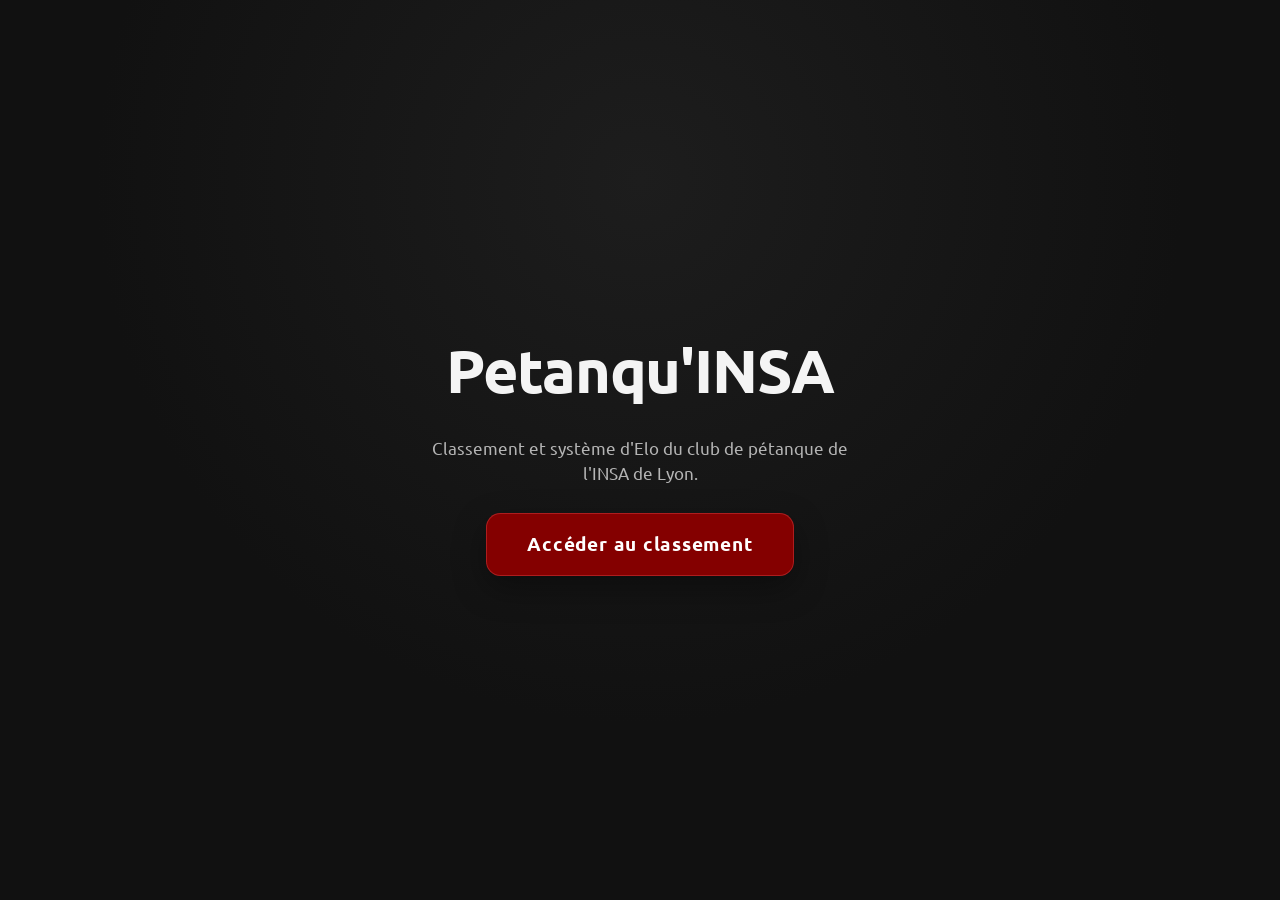
<file: public/landing.html>
<!DOCTYPE html>
<html lang="fr">

<head>
  <meta charset="UTF-8">

  <meta name="viewport" content="width=device-width, initial-scale=1.0, viewport-fit=cover">
  <meta name="apple-mobile-web-app-capable" content="yes">
  <meta name="apple-mobile-web-app-status-bar-style" content="black-translucent">
  <meta name="theme-color" content="#111111">

  <link rel="manifest" href="/assets/manifest.json">
  <link rel="stylesheet" href="style.css">

  <title>Petanqu'INSA</title>
</head>

<body>
  <main class="landing">
    <h1>Petanqu'INSA</h1>
    <p>Classement et système d'Elo du club de pétanque de l'INSA de Lyon.</p>
    <a href="/leaderboard" class="access-button">Accéder au classement</a>
  </main>
</body>

</html>
</file>
<file: public/style.css>
/* Page d'accueil statique : styles autonomes, sans framework CSS. */

@import url("https://fonts.googleapis.com/css2?family=Ubuntu:wght@400;500;700&display=swap");

:root {
  color-scheme: dark;
  --landing-bg: #111111;
  --landing-text: #f4f4f4;
  --landing-text-muted: #b4b4b4;
  --landing-accent: #840000;
  --landing-accent-bright: #fc5356;
  --landing-focus: #8ab4ff;
  --landing-radius: 0.9rem;
}

*,
*::before,
*::after {
  box-sizing: border-box;
}

body {
  min-height: 100dvh;
  margin: 0;
  background:
    radial-gradient(circle at 50% 20%, #1d1d1d 0, transparent 34rem),
    var(--landing-bg);
  color: var(--landing-text);
  font-family: Ubuntu, "Segoe UI", Tahoma, Geneva, Verdana, sans-serif;
  line-height: 1.5;
  -webkit-font-smoothing: antialiased;
}

.landing {
  display: flex;
  flex-direction: column;
  justify-content: center;
  align-items: center;
  gap: 1.25rem;
  min-height: 100dvh;
  padding: 2rem 1rem;
  text-align: center;
}

.landing h1 {
  margin: 0;
  font-size: clamp(2.2rem, 8vw, 3.8rem);
  letter-spacing: -0.02em;
}

.landing p {
  max-width: 28rem;
  margin: 0;
  color: var(--landing-text-muted);
  font-size: 1.05rem;
}

.access-button {
  display: inline-flex;
  align-items: center;
  justify-content: center;
  margin-top: 0.5rem;
  padding: 1rem 2.5rem;
  border: 1px solid color-mix(in srgb, var(--landing-accent-bright) 35%, transparent);
  border-radius: var(--landing-radius);
  background-color: var(--landing-accent);
  box-shadow: 0 12px 32px rgb(0 0 0 / 35%);
  color: #ffffff;
  font-size: 1.2rem;
  font-weight: 700;
  letter-spacing: 0.04em;
  text-decoration: none;
  transition:
    background-color 160ms ease,
    box-shadow 160ms ease,
    transform 160ms ease;
}

.access-button:hover {
  background-color: color-mix(in srgb, var(--landing-accent) 82%, white 18%);
  box-shadow: 0 16px 38px rgb(0 0 0 / 45%);
  transform: translateY(-2px);
}

.access-button:active {
  transform: translateY(0);
}

.access-button:focus-visible {
  outline: 2px solid var(--landing-focus);
  outline-offset: 3px;
}

@media (prefers-reduced-motion: reduce) {
  .access-button {
    transition: none;
  }
}
</file>
